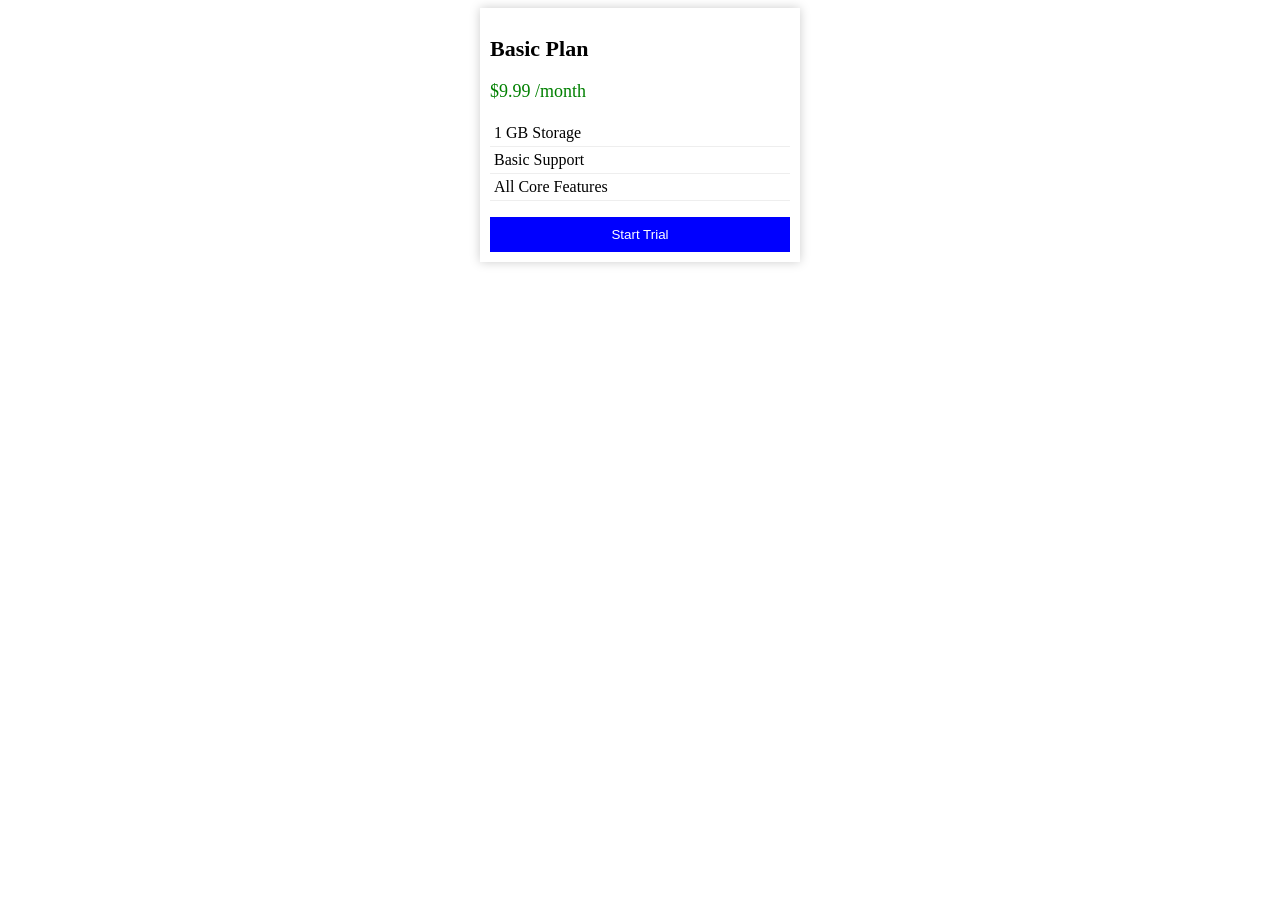
<file: cursor AI practice/index.html>
<!doctype html>
<html>
  <head>
    <style>
      .pricing {
        width: 300px;
        margin: auto;
        background-color: #fff;
        box-shadow: 0 0 10px #ccc;
        padding: 10px;
        text-align: left;
      }

      .title {
        font-size: 22px;
        font-weight: bold;
      }

      .price {
        font-size: 18px;
        color: green;
      }

      .features {
        list-style: none;
        padding-left: 0;
      }

      .features li {
        padding: 4px;
        border-bottom: 1px solid #eee;
      }

      .btn {
        background: blue;
        color: white;
        padding: 10px 20px;
        border: none;
        margin-top: 10px;
        display: block;
        width: 100%;
        cursor: pointer;
      }

      .btn:hover {
        background: darkblue;
      }
    </style>
  </head>
  <body>
    <div class="pricing">
      <h2 class="title">Basic Plan</h2>
      <p class="price">$9.99 /month</p>

      <ul class="features">
        <li>1 GB Storage</li>
        <li>Basic Support</li>
        <li>All Core Features</li>
      </ul>

      <button class="btn">Start Trial</button>
    </div>
  </body>
</html>
</file>
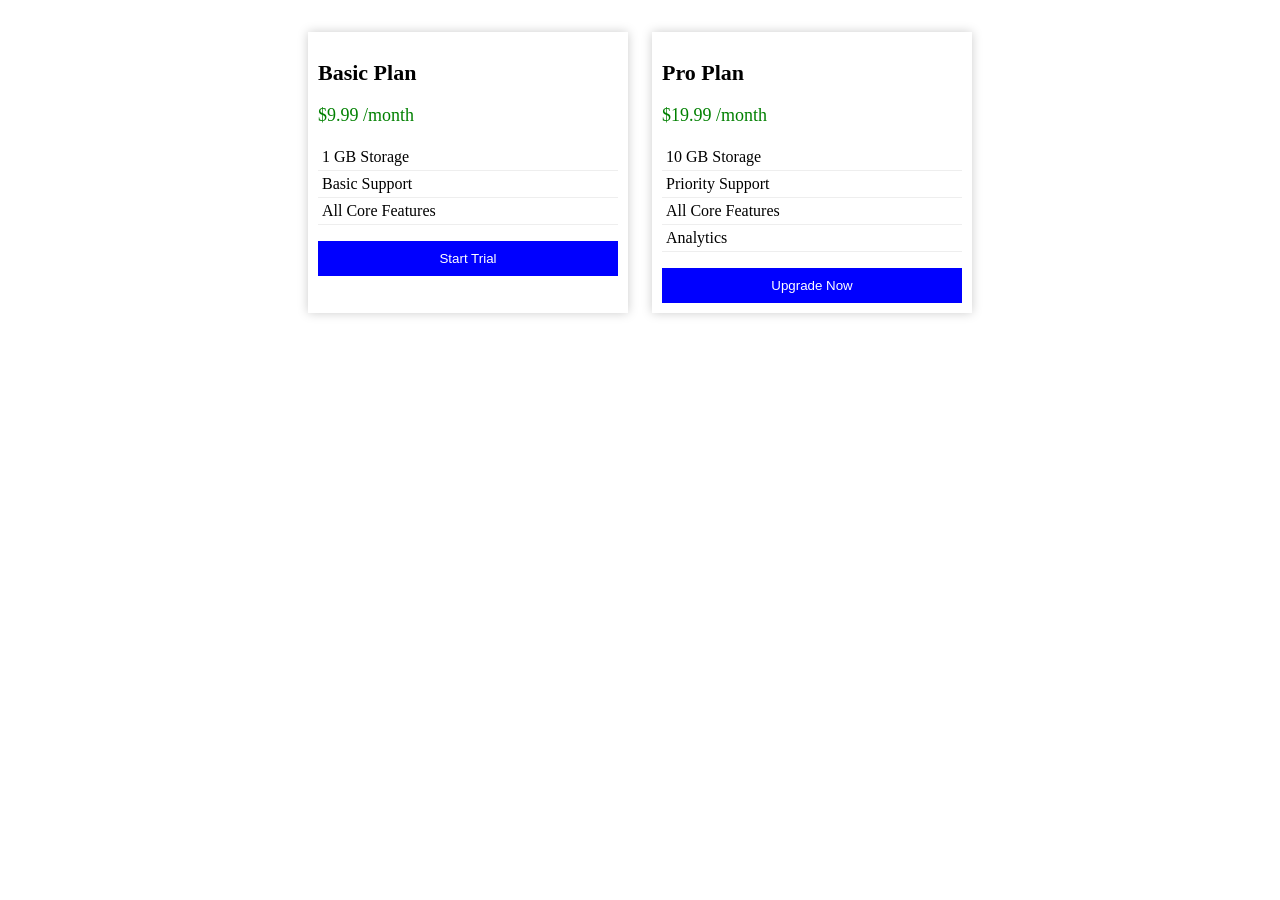
<file: pricing-card-2/index.html>
<!DOCTYPE html>
<html lang="en">
  <head>
    <meta charset="UTF-8" />
    <meta name="viewport" content="width=device-width, initial-scale=1.0" />
    <title>Pricing Cards</title>
    <!-- Shared styles for Card() output -->
    <link rel="stylesheet" href="styles/card.css" />
  </head>
  <body>
    <!-- Cards are injected here by renderCards() -->
    <div id="pricing-grid" class="card-grid"></div>

    <script type="module">
      import { renderCards } from "./js/card.js";

      // Demo data — each object becomes one pricing card
      renderCards(document.getElementById("pricing-grid"), [
        {
          title: "Basic Plan",
          price: "$9.99 /month",
          features: ["1 GB Storage", "Basic Support", "All Core Features"],
          onClick: () => alert("Starting Basic trial"),
        },
        {
          title: "Pro Plan",
          price: "$19.99 /month",
          features: ["10 GB Storage", "Priority Support", "All Core Features", "Analytics"],
          buttonText: "Upgrade Now",
          onClick: () => alert("Starting Pro trial"),
        },
      ]);
    </script>
  </body>
</html>
</file>
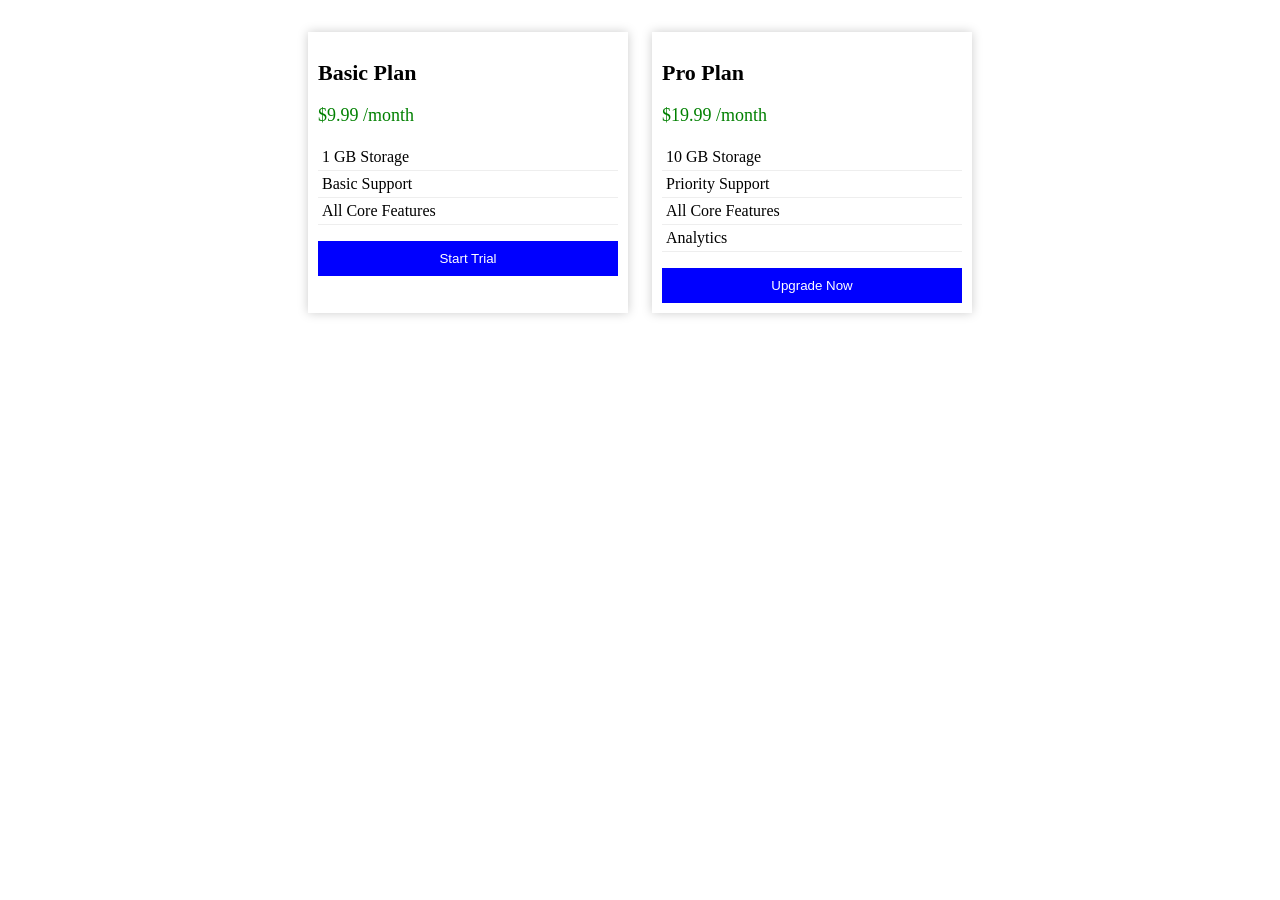
<file: pricing-card/index.html>
<!DOCTYPE html>
<html lang="en">
  <head>
    <meta charset="UTF-8" />
    <meta name="viewport" content="width=device-width, initial-scale=1.0" />
    <title>Pricing Cards</title>
    <link rel="stylesheet" href="styles/card.css" />
  </head>
  <body>
    <div id="pricing-grid" class="card-grid"></div>

    <script type="module">
      import { renderCards } from "./js/card.js";

      renderCards(document.getElementById("pricing-grid"), [
        {
          title: "Basic Plan",
          price: "$9.99 /month",
          features: ["1 GB Storage", "Basic Support", "All Core Features"],
          onClick: () => alert("Starting Basic trial"),
        },
        {
          title: "Pro Plan",
          price: "$19.99 /month",
          features: ["10 GB Storage", "Priority Support", "All Core Features", "Analytics"],
          buttonText: "Upgrade Now",
          onClick: () => alert("Starting Pro trial"),
        },
      ]);
    </script>
  </body>
</html>
</file>
<file: pricing-card-2/styles/card.css>
/* Pricing card styles — class names match those set in js/card.js */

/* --------------------------------------------------------------------------
   Card container
   Wraps the whole pricing card: width, shadow, padding, and alignment.
   -------------------------------------------------------------------------- */
.pricing {
  width: 300px;
  background-color: #fff;
  box-shadow: 0 0 10px #ccc;
  padding: 10px;
  text-align: left;
}

/* --------------------------------------------------------------------------
   Plan title
   Large, bold heading shown at the top of each card.
   -------------------------------------------------------------------------- */
.title {
  font-size: 22px;
  font-weight: bold;
}

/* --------------------------------------------------------------------------
   Price label
   Displays the monthly (or other) price in green below the title.
   -------------------------------------------------------------------------- */
.price {
  font-size: 18px;
  color: green;
}

/* --------------------------------------------------------------------------
   Feature list
   Unstyled list of plan benefits; each row gets a light bottom border.
   -------------------------------------------------------------------------- */
.features {
  list-style: none;
  padding-left: 0;
}

/* Individual feature row — subtle divider between items */
.features li {
  padding: 4px;
  border-bottom: 1px solid #eee;
}

/* --------------------------------------------------------------------------
   Call-to-action button
   Full-width button at the bottom of the card; darkens on hover.
   -------------------------------------------------------------------------- */
.btn {
  background: blue;
  color: white;
  padding: 10px 20px;
  border: none;
  margin-top: 10px;
  display: block;
  width: 100%;
  cursor: pointer;
}

.btn:hover {
  background: darkblue;
}

/* --------------------------------------------------------------------------
   Card grid layout
   Flex container used on the demo page to show multiple cards side by side.
   -------------------------------------------------------------------------- */
.card-grid {
  display: flex;
  flex-wrap: wrap;
  gap: 24px;
  justify-content: center;
  padding: 24px;
}
</file>
<file: pricing-card/styles/card.css>
.pricing {
  width: 300px;
  background-color: #fff;
  box-shadow: 0 0 10px #ccc;
  padding: 10px;
  text-align: left;
}

.title {
  font-size: 22px;
  font-weight: bold;
}

.price {
  font-size: 18px;
  color: green;
}

.features {
  list-style: none;
  padding-left: 0;
}

.features li {
  padding: 4px;
  border-bottom: 1px solid #eee;
}

.btn {
  background: blue;
  color: white;
  padding: 10px 20px;
  border: none;
  margin-top: 10px;
  display: block;
  width: 100%;
  cursor: pointer;
}

.btn:hover {
  background: darkblue;
}

.card-grid {
  display: flex;
  flex-wrap: wrap;
  gap: 24px;
  justify-content: center;
  padding: 24px;
}
</file>
